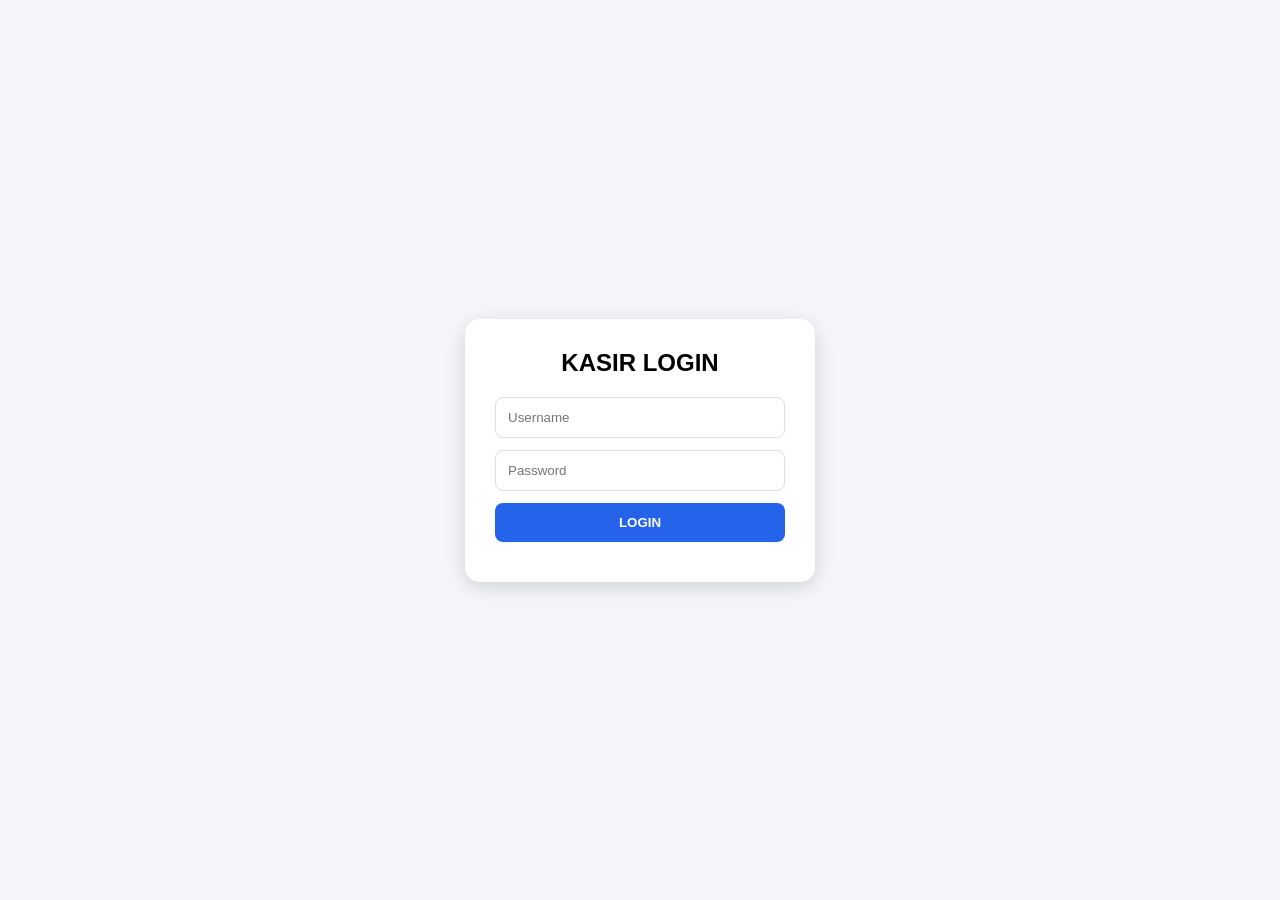
<file: login.html>
<!doctype html>
<html lang="id">
  <head>
    <meta charset="UTF-8" />
    <meta name="viewport" content="width=device-width, initial-scale=1.0" />
    <title>Login Kasir</title>

    <style>
      * {
        margin: 0;
        padding: 0;
        box-sizing: border-box;
        font-family:
          Segoe UI,
          sans-serif;
      }

      body {
        min-height: 100vh;
        display: flex;
        justify-content: center;
        align-items: center;
        background: #f4f6f9;
      }

      .login-box {
        width: 350px;
        background: white;
        padding: 30px;
        border-radius: 15px;
        box-shadow: 0 5px 20px rgba(0, 0, 0, 0.15);
      }

      h2 {
        text-align: center;
        margin-bottom: 20px;
      }

      input {
        width: 100%;
        padding: 12px;
        margin-bottom: 12px;
        border: 1px solid #ddd;
        border-radius: 8px;
      }

      button {
        width: 100%;
        padding: 12px;
        border: none;
        border-radius: 8px;
        background: #2563eb;
        color: white;
        cursor: pointer;
        font-weight: bold;
      }

      .error {
        color: red;
        text-align: center;
        margin-top: 10px;
      }

      .info {
        margin-top: 15px;
        font-size: 13px;
        color: #666;
      }
    </style>
  </head>
  <body>
    <div class="login-box">
      <h2>KASIR LOGIN</h2>

      <input type="text" id="username" placeholder="Username" />

      <input type="password" id="password" placeholder="Password" />

      <button onclick="login()">LOGIN</button>

      <div id="error" class="error"></div>
    </div>

    <script>
      const users = [
        {
          username: "admin",
          password: "admin0724",
          namaKasir: "ADMIN",
        },

        {
          username: "user",
          password: "user0724",
          namaKasir: "-",
        },

        {
          username: "budi",
          password: "222222",
          namaKasir: "Budi",
        },
      ];

      function login() {
        const username = document.getElementById("username").value.trim();

        const password = document.getElementById("password").value.trim();

        const user = users.find(
          (u) => u.username === username && u.password === password,
        );

        if (user) {
          localStorage.setItem("login", "true");

          localStorage.setItem("namaKasir", user.namaKasir);

          window.location.href = "index.html";
        } else {
          document.getElementById("error").innerText =
            "Username atau Password salah!";
        }
      }
    </script>
  </body>
</html>
</file>
